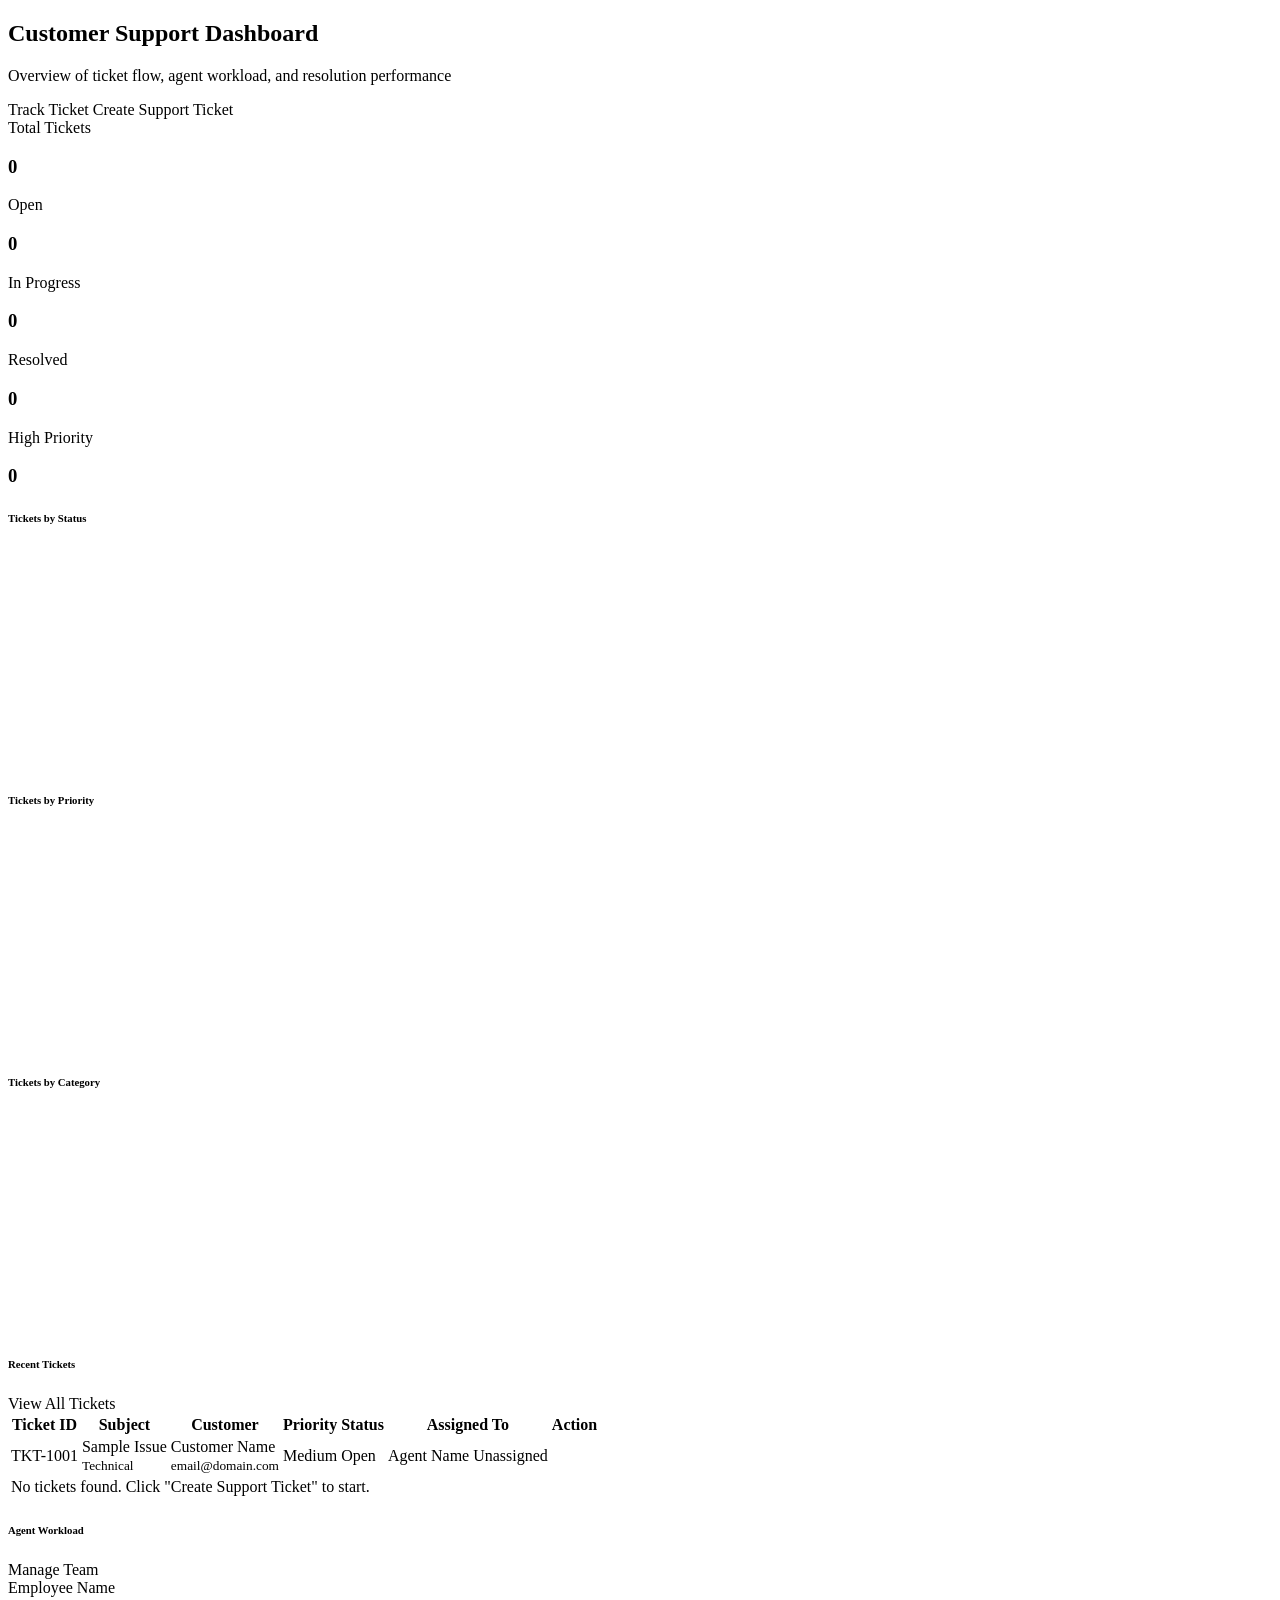
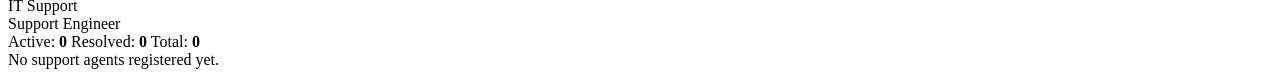
<file: target/classes/templates/dashboard/index.html>
<!DOCTYPE html>
<html lang="en" xmlns:th="http://www.thymeleaf.org" th:replace="~{layout/base :: layout(~{::title}, ~{::#main-content})}">
<head>
    <title>Dashboard - Customer Support System</title>
</head>
<body>
<div id="main-content">

    <!-- Page Header -->
    <div class="d-flex flex-wrap justify-content-between align-items-center mb-4 gap-2">
        <div>
            <h2 class="h3 fw-bold mb-1">Customer Support Dashboard</h2>
            <p class="text-muted mb-0">Overview of ticket flow, agent workload, and resolution performance</p>
        </div>
        <div class="d-flex gap-2">
            <a th:href="@{/track}" class="btn btn-outline-secondary d-flex align-items-center gap-1">
                <i class="bi bi-search"></i>
                <span>Track Ticket</span>
            </a>
            <a th:href="@{/tickets/new}" class="btn btn-primary d-flex align-items-center gap-1 shadow-sm">
                <i class="bi bi-plus-lg"></i>
                <span>Create Support Ticket</span>
            </a>
        </div>
    </div>

    <!-- KPI Metric Cards -->
    <div class="row g-3 mb-4">
        <!-- Total Tickets -->
        <div class="col-12 col-sm-6 col-xl-2">
            <div class="card stat-card shadow-sm border-0 h-100 bg-white">
                <div class="card-body p-3 d-flex align-items-center gap-3">
                    <div class="stat-icon-wrapper bg-primary-subtle text-primary">
                        <i class="bi bi-ticket-perforated-fill"></i>
                    </div>
                    <div>
                        <div class="text-muted small fw-semibold">Total Tickets</div>
                        <h3 class="fw-bold mb-0" th:text="${stats.totalTickets}">0</h3>
                    </div>
                </div>
            </div>
        </div>

        <!-- Open Tickets -->
        <div class="col-12 col-sm-6 col-xl-2">
            <div class="card stat-card shadow-sm border-0 h-100 bg-white">
                <div class="card-body p-3 d-flex align-items-center gap-3">
                    <div class="stat-icon-wrapper bg-info-subtle text-info">
                        <i class="bi bi-envelope-open-fill"></i>
                    </div>
                    <div>
                        <div class="text-muted small fw-semibold">Open</div>
                        <h3 class="fw-bold mb-0 text-info" th:text="${stats.openTickets}">0</h3>
                    </div>
                </div>
            </div>
        </div>

        <!-- In Progress -->
        <div class="col-12 col-sm-6 col-xl-3">
            <div class="card stat-card shadow-sm border-0 h-100 bg-white">
                <div class="card-body p-3 d-flex align-items-center gap-3">
                    <div class="stat-icon-wrapper bg-warning-subtle text-warning">
                        <i class="bi bi-arrow-repeat"></i>
                    </div>
                    <div>
                        <div class="text-muted small fw-semibold">In Progress</div>
                        <h3 class="fw-bold mb-0 text-warning" th:text="${stats.inProgressTickets}">0</h3>
                    </div>
                </div>
            </div>
        </div>

        <!-- Resolved -->
        <div class="col-12 col-sm-6 col-xl-3">
            <div class="card stat-card shadow-sm border-0 h-100 bg-white">
                <div class="card-body p-3 d-flex align-items-center gap-3">
                    <div class="stat-icon-wrapper bg-success-subtle text-success">
                        <i class="bi bi-check-circle-fill"></i>
                    </div>
                    <div>
                        <div class="text-muted small fw-semibold">Resolved</div>
                        <h3 class="fw-bold mb-0 text-success" th:text="${stats.resolvedTickets}">0</h3>
                    </div>
                </div>
            </div>
        </div>

        <!-- High Priority -->
        <div class="col-12 col-sm-6 col-xl-2">
            <div class="card stat-card shadow-sm border-0 h-100 bg-white">
                <div class="card-body p-3 d-flex align-items-center gap-3">
                    <div class="stat-icon-wrapper bg-danger-subtle text-danger">
                        <i class="bi bi-exclamation-octagon-fill"></i>
                    </div>
                    <div>
                        <div class="text-muted small fw-semibold">High Priority</div>
                        <h3 class="fw-bold mb-0 text-danger" th:text="${stats.highPriorityTickets}">0</h3>
                    </div>
                </div>
            </div>
        </div>
    </div>

    <!-- Charts Row -->
    <div class="row g-4 mb-4">
        <!-- Tickets by Status Chart -->
        <div class="col-12 col-lg-4">
            <div class="card shadow-sm h-100">
                <div class="card-header bg-white py-3 d-flex align-items-center justify-content-between">
                    <h6 class="mb-0 fw-bold"><i class="bi bi-pie-chart-fill text-primary me-2"></i>Tickets by Status</h6>
                </div>
                <div class="card-body d-flex flex-column align-items-center justify-content-center p-4">
                    <div style="height: 220px; width: 100%;">
                        <canvas id="statusChart"></canvas>
                    </div>
                </div>
            </div>
        </div>

        <!-- Tickets by Priority Chart -->
        <div class="col-12 col-lg-4">
            <div class="card shadow-sm h-100">
                <div class="card-header bg-white py-3 d-flex align-items-center justify-content-between">
                    <h6 class="mb-0 fw-bold"><i class="bi bi-bar-chart-fill text-warning me-2"></i>Tickets by Priority</h6>
                </div>
                <div class="card-body d-flex flex-column align-items-center justify-content-center p-4">
                    <div style="height: 220px; width: 100%;">
                        <canvas id="priorityChart"></canvas>
                    </div>
                </div>
            </div>
        </div>

        <!-- Tickets by Category Chart -->
        <div class="col-12 col-lg-4">
            <div class="card shadow-sm h-100">
                <div class="card-header bg-white py-3 d-flex align-items-center justify-content-between">
                    <h6 class="mb-0 fw-bold"><i class="bi bi-folder-fill text-info me-2"></i>Tickets by Category</h6>
                </div>
                <div class="card-body d-flex flex-column align-items-center justify-content-center p-4">
                    <div style="height: 220px; width: 100%;">
                        <canvas id="categoryChart"></canvas>
                    </div>
                </div>
            </div>
        </div>
    </div>

    <!-- Bottom Tables Row -->
    <div class="row g-4">
        <!-- Recent Tickets Table -->
        <div class="col-12 col-xl-8">
            <div class="card shadow-sm h-100">
                <div class="card-header bg-white py-3 d-flex align-items-center justify-content-between">
                    <h6 class="mb-0 fw-bold"><i class="bi bi-clock-history text-primary me-2"></i>Recent Tickets</h6>
                    <a th:href="@{/tickets}" class="btn btn-sm btn-outline-primary">View All Tickets</a>
                </div>
                <div class="card-body p-0">
                    <div class="table-responsive">
                        <table class="table table-hover align-middle mb-0">
                            <thead class="table-light">
                                <tr>
                                    <th>Ticket ID</th>
                                    <th>Subject</th>
                                    <th>Customer</th>
                                    <th>Priority</th>
                                    <th>Status</th>
                                    <th>Assigned To</th>
                                    <th class="text-end pe-3">Action</th>
                                </tr>
                            </thead>
                            <tbody>
                                <tr th:each="t : ${recentTickets}">
                                    <td>
                                        <a th:href="@{'/tickets/' + ${t.id}}" class="fw-bold text-decoration-none text-primary" th:text="${t.ticketId}">TKT-1001</a>
                                    </td>
                                    <td>
                                        <div class="fw-semibold text-truncate" style="max-width: 200px;" th:text="${t.title}">Sample Issue</div>
                                        <small class="text-muted" th:text="${t.category.displayName}">Technical</small>
                                    </td>
                                    <td>
                                        <div th:text="${t.customer.name}">Customer Name</div>
                                        <small class="text-muted" th:text="${t.customer.email}">email@domain.com</small>
                                    </td>
                                    <td>
                                        <span class="badge" th:classappend="${t.priority.badgeClass}" th:text="${t.priority.displayName}">Medium</span>
                                    </td>
                                    <td>
                                        <span class="badge" th:classappend="${t.status.badgeClass}" th:text="${t.status.displayName}">Open</span>
                                    </td>
                                    <td>
                                        <span th:if="${t.assignedTo != null}" class="text-dark" th:text="${t.assignedTo.fullName}">Agent Name</span>
                                        <span th:unless="${t.assignedTo != null}" class="text-muted fst-italic">Unassigned</span>
                                    </td>
                                    <td class="text-end pe-3">
                                        <a th:href="@{'/tickets/' + ${t.id}}" class="btn btn-sm btn-outline-secondary" title="View details">
                                            <i class="bi bi-eye"></i>
                                        </a>
                                    </td>
                                </tr>
                                <tr th:if="${#lists.isEmpty(recentTickets)}">
                                    <td colspan="7" class="text-center py-4 text-muted">
                                        No tickets found. Click "Create Support Ticket" to start.
                                    </td>
                                </tr>
                            </tbody>
                        </table>
                    </div>
                </div>
            </div>
        </div>

        <!-- Support Team Workload -->
        <div class="col-12 col-xl-4">
            <div class="card shadow-sm h-100">
                <div class="card-header bg-white py-3 d-flex align-items-center justify-content-between">
                    <h6 class="mb-0 fw-bold"><i class="bi bi-people-fill text-primary me-2"></i>Agent Workload</h6>
                    <a th:href="@{/employees}" class="btn btn-sm btn-outline-primary">Manage Team</a>
                </div>
                <div class="card-body p-0">
                    <div class="list-group list-group-flush">
                        <div class="list-group-item p-3" th:each="w : ${workloads}">
                            <div class="d-flex justify-content-between align-items-center mb-1">
                                <div class="fw-bold" th:text="${w.employee.fullName}">Employee Name</div>
                                <span class="badge bg-light text-dark border" th:text="${w.employee.department}">IT Support</span>
                            </div>
                            <div class="small text-muted mb-2" th:text="${w.employee.role}">Support Engineer</div>
                            <div class="d-flex justify-content-between small text-secondary">
                                <span>Active: <strong class="text-primary" th:text="${w.activeCount}">0</strong></span>
                                <span>Resolved: <strong class="text-success" th:text="${w.resolvedCount}">0</strong></span>
                                <span>Total: <strong th:text="${w.totalAssigned}">0</strong></span>
                            </div>
                        </div>
                        <div th:if="${#lists.isEmpty(workloads)}" class="p-4 text-center text-muted">
                            No support agents registered yet.
                        </div>
                    </div>
                </div>
            </div>
        </div>
    </div>

    <!-- Chart.js Initialization Script with Thymeleaf Data -->
    <script th:inline="javascript">
        /*<![CDATA[*/
        const statusData = /*[[${stats.statusDistribution}]]*/ {};
        const priorityData = /*[[${stats.priorityDistribution}]]*/ {};
        const categoryData = /*[[${stats.categoryDistribution}]]*/ {};

        // Status Chart (Doughnut)
        const statusCtx = document.getElementById('statusChart').getContext('2d');
        new Chart(statusCtx, {
            type: 'doughnut',
            data: {
                labels: Object.keys(statusData),
                datasets: [{
                    data: Object.values(statusData),
                    backgroundColor: ['#0d6efd', '#0dcaf0', '#198754', '#6c757d'],
                    borderWidth: 2
                }]
            },
            options: {
                responsive: true,
                maintainAspectRatio: false,
                plugins: {
                    legend: { position: 'bottom' }
                }
            }
        });

        // Priority Chart (Bar)
        const priorityCtx = document.getElementById('priorityChart').getContext('2d');
        new Chart(priorityCtx, {
            type: 'bar',
            data: {
                labels: Object.keys(priorityData),
                datasets: [{
                    label: 'Count',
                    data: Object.values(priorityData),
                    backgroundColor: ['#198754', '#ffc107', '#dc3545'],
                    borderRadius: 6
                }]
            },
            options: {
                responsive: true,
                maintainAspectRatio: false,
                plugins: { legend: { display: false } },
                scales: {
                    y: { beginAtZero: true, ticks: { precision: 0 } }
                }
            }
        });

        // Category Chart (Horizontal or Vertical Bar)
        const categoryCtx = document.getElementById('categoryChart').getContext('2d');
        new Chart(categoryCtx, {
            type: 'bar',
            data: {
                labels: Object.keys(categoryData),
                datasets: [{
                    label: 'Tickets',
                    data: Object.values(categoryData),
                    backgroundColor: '#6366f1',
                    borderRadius: 6
                }]
            },
            options: {
                indexAxis: 'y',
                responsive: true,
                maintainAspectRatio: false,
                plugins: { legend: { display: false } },
                scales: {
                    x: { beginAtZero: true, ticks: { precision: 0 } }
                }
            }
        });
        /*]]>*/
    </script>
</div>
</body>
</html>
</file>
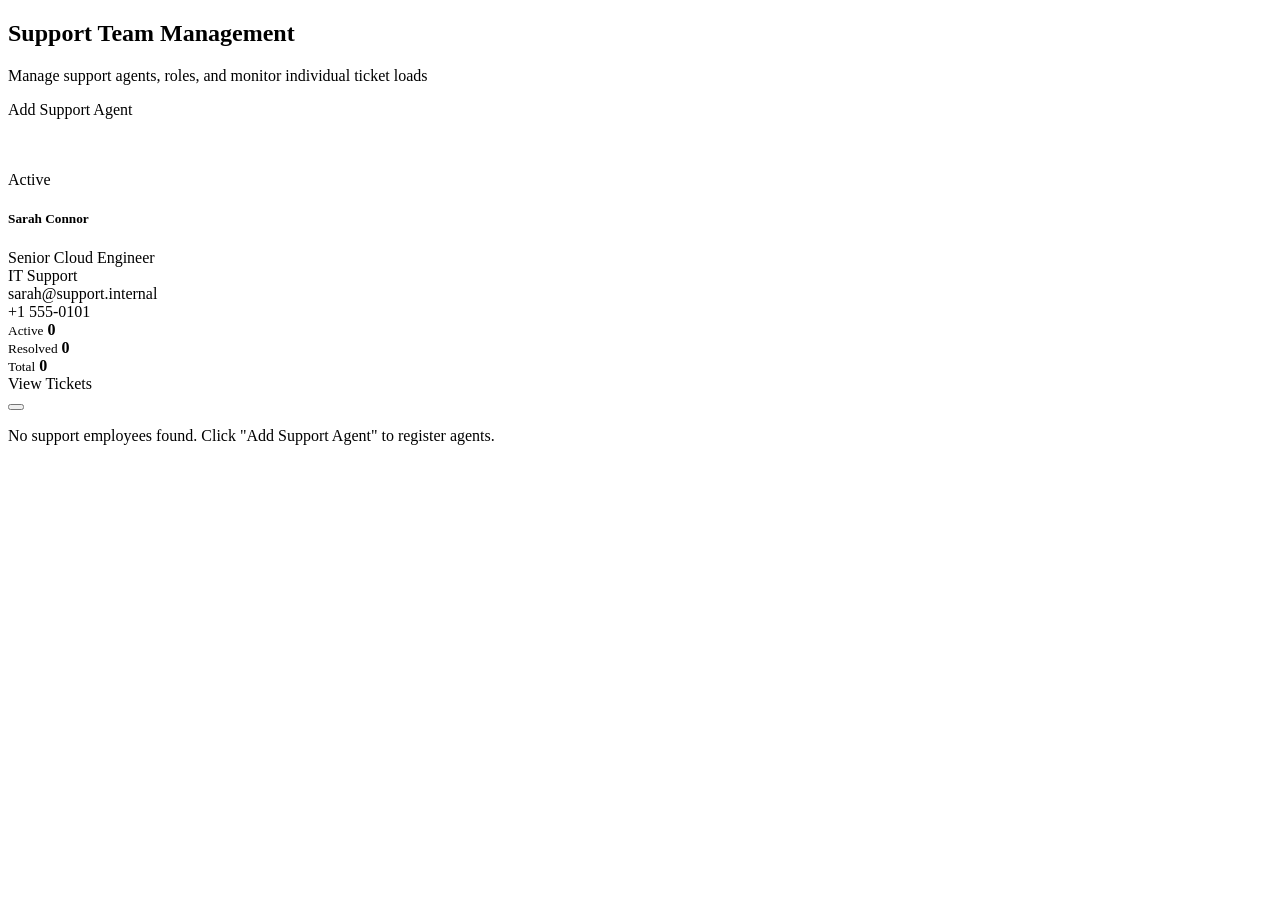
<file: target/classes/templates/employees/list.html>
<!DOCTYPE html>
<html lang="en" xmlns:th="http://www.thymeleaf.org" th:replace="~{layout/base :: layout(~{::title}, ~{::#main-content})}">
<head>
    <title>Support Team - Customer Support System</title>
</head>
<body>
<div id="main-content">

    <!-- Header -->
    <div class="d-flex flex-wrap justify-content-between align-items-center mb-4 gap-2">
        <div>
            <h2 class="h3 fw-bold mb-1">Support Team Management</h2>
            <p class="text-muted mb-0">Manage support agents, roles, and monitor individual ticket loads</p>
        </div>
        <div>
            <a th:href="@{/employees/new}" class="btn btn-primary d-flex align-items-center gap-1 shadow-sm">
                <i class="bi bi-person-plus-fill"></i>
                <span>Add Support Agent</span>
            </a>
        </div>
    </div>

    <!-- Employee Cards Grid -->
    <div class="row g-4">
        <div class="col-12 col-md-6 col-xl-3" th:each="w : ${workloads}">
            <div class="card shadow-sm border-0 h-100">
                <div class="card-body p-4 d-flex flex-column">
                    <div class="d-flex justify-content-between align-items-start mb-3">
                        <div class="rounded-circle bg-primary-subtle text-primary p-3 d-flex align-items-center justify-content-center" style="width: 52px; height: 52px;">
                            <i class="bi bi-person-badge-fill fs-4"></i>
                        </div>
                        <span class="badge" th:classappend="${w.employee.active ? 'bg-success-subtle text-success border border-success' : 'bg-secondary-subtle text-secondary border'}">
                            <span th:text="${w.employee.active ? 'Active' : 'Inactive'}">Active</span>
                        </span>
                    </div>

                    <h5 class="fw-bold mb-1 text-dark" th:text="${w.employee.fullName}">Sarah Connor</h5>
                    <div class="text-primary fw-medium small mb-1" th:text="${w.employee.role}">Senior Cloud Engineer</div>
                    <div class="text-muted small mb-3"><i class="bi bi-building me-1"></i><span th:text="${w.employee.department}">IT Support</span></div>

                    <div class="small text-secondary mb-3 pb-3 border-bottom">
                        <div class="d-flex align-items-center gap-2 mb-1">
                            <i class="bi bi-envelope text-muted"></i>
                            <span class="text-truncate" th:text="${w.employee.email}">sarah@support.internal</span>
                        </div>
                        <div class="d-flex align-items-center gap-2" th:if="${w.employee.phone != null and !w.employee.phone.isBlank()}">
                            <i class="bi bi-telephone text-muted"></i>
                            <span th:text="${w.employee.phone}">+1 555-0101</span>
                        </div>
                    </div>

                    <!-- Workload stats -->
                    <div class="row g-2 text-center mb-3">
                        <div class="col-4">
                            <div class="p-2 bg-light rounded-2">
                                <small class="text-muted d-block">Active</small>
                                <strong class="text-primary fs-5" th:text="${w.activeCount}">0</strong>
                            </div>
                        </div>
                        <div class="col-4">
                            <div class="p-2 bg-light rounded-2">
                                <small class="text-muted d-block">Resolved</small>
                                <strong class="text-success fs-5" th:text="${w.resolvedCount}">0</strong>
                            </div>
                        </div>
                        <div class="col-4">
                            <div class="p-2 bg-light rounded-2">
                                <small class="text-muted d-block">Total</small>
                                <strong class="text-dark fs-5" th:text="${w.totalAssigned}">0</strong>
                            </div>
                        </div>
                    </div>

                    <div class="mt-auto d-flex justify-content-between align-items-center pt-2">
                        <a th:href="@{'/tickets?employeeId=' + ${w.employee.id}}" class="btn btn-outline-primary btn-sm">
                            <i class="bi bi-list-task me-1"></i> View Tickets
                        </a>
                        <form th:action="@{'/employees/' + ${w.employee.id} + '/toggle'}" method="post">
                            <button type="submit" class="btn btn-sm" th:classappend="${w.employee.active ? 'btn-outline-secondary' : 'btn-outline-success'}"
                                    th:title="${w.employee.active ? 'Deactivate Agent' : 'Activate Agent'}">
                                <i class="bi" th:classappend="${w.employee.active ? 'bi-pause-circle' : 'bi-play-circle'}"></i>
                                <span th:text="${w.employee.active ? 'Pause' : 'Activate'}"></span>
                            </button>
                        </form>
                    </div>

                </div>
            </div>
        </div>

        <div th:if="${#lists.isEmpty(workloads)}" class="col-12 text-center py-5">
            <p class="text-muted">No support employees found. Click "Add Support Agent" to register agents.</p>
        </div>
    </div>

</div>
</body>
</html>
</file>
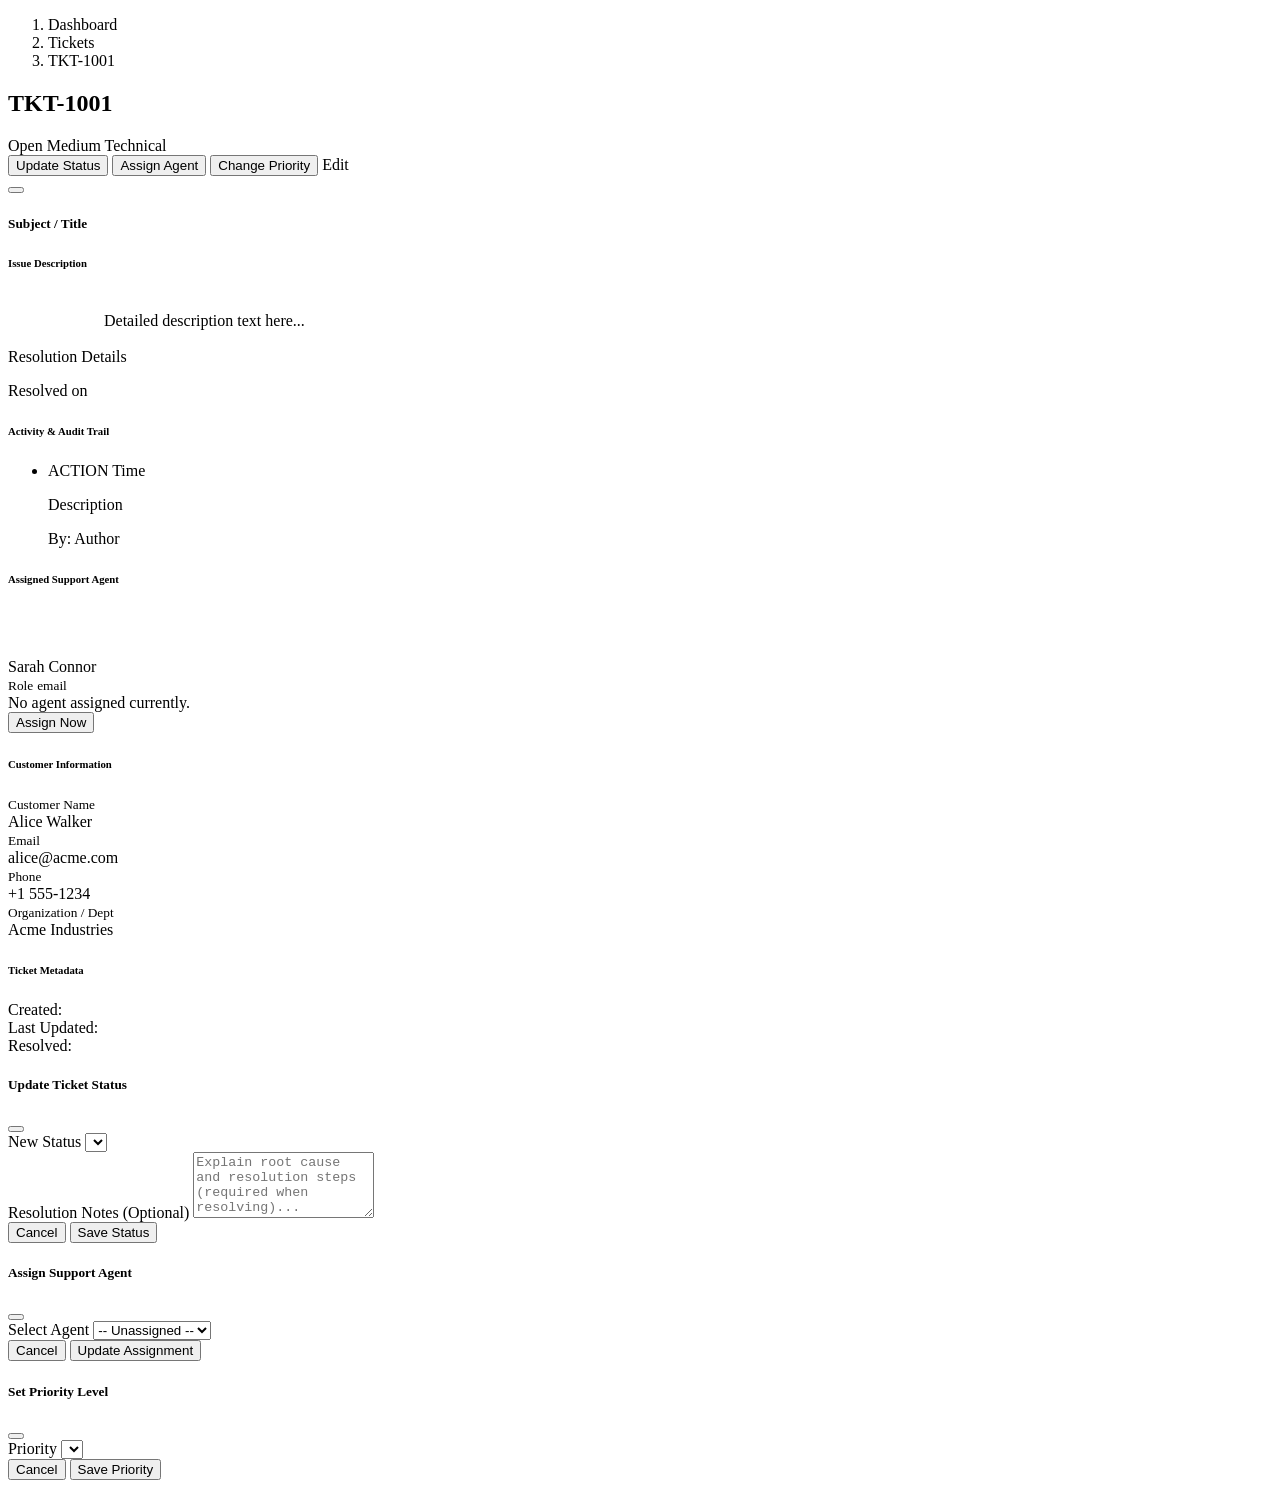
<file: target/classes/templates/tickets/detail.html>
<!DOCTYPE html>
<html lang="en" xmlns:th="http://www.thymeleaf.org" th:replace="~{layout/base :: layout(~{::title}, ~{::#main-content})}">
<head>
    <title th:text="'Ticket ' + ${ticket.ticketId} + ' - Details'">Ticket Details</title>
</head>
<body>
<div id="main-content">

    <!-- Header & Action Bar -->
    <div class="d-flex flex-wrap justify-content-between align-items-center mb-4 gap-3">
        <div>
            <nav aria-label="breadcrumb">
                <ol class="breadcrumb mb-1 small">
                    <li class="breadcrumb-item"><a th:href="@{/dashboard}">Dashboard</a></li>
                    <li class="breadcrumb-item"><a th:href="@{/tickets}">Tickets</a></li>
                    <li class="breadcrumb-item active" aria-current="page" th:text="${ticket.ticketId}">TKT-1001</li>
                </ol>
            </nav>
            <div class="d-flex align-items-center gap-2 flex-wrap">
                <h2 class="h3 fw-bold mb-0" th:text="${ticket.ticketId}">TKT-1001</h2>
                <span class="badge" th:classappend="${ticket.status.badgeClass}" th:text="${ticket.status.displayName}">Open</span>
                <span class="badge" th:classappend="${ticket.priority.badgeClass}" th:text="${ticket.priority.displayName} + ' Priority'">Medium</span>
                <span class="badge bg-light text-dark border" th:text="${ticket.category.displayName}">Technical</span>
            </div>
        </div>

        <!-- Quick Action Modals Triggers -->
        <div class="d-flex flex-wrap gap-2">
            <!-- Update Status Modal Button -->
            <button type="button" class="btn btn-outline-primary btn-sm d-flex align-items-center gap-1" data-bs-toggle="modal" data-bs-target="#statusModal">
                <i class="bi bi-arrow-repeat"></i>
                <span>Update Status</span>
            </button>

            <!-- Assign Agent Modal Button -->
            <button type="button" class="btn btn-outline-secondary btn-sm d-flex align-items-center gap-1" data-bs-toggle="modal" data-bs-target="#assignModal">
                <i class="bi bi-person-check"></i>
                <span>Assign Agent</span>
            </button>

            <!-- Change Priority Modal Button -->
            <button type="button" class="btn btn-outline-secondary btn-sm d-flex align-items-center gap-1" data-bs-toggle="modal" data-bs-target="#priorityModal">
                <i class="bi bi-flag"></i>
                <span>Change Priority</span>
            </button>

            <!-- Edit Button -->
            <a th:href="@{'/tickets/' + ${ticket.id} + '/edit'}" class="btn btn-warning btn-sm d-flex align-items-center gap-1">
                <i class="bi bi-pencil"></i>
                <span>Edit</span>
            </a>

            <!-- Delete Button -->
            <form th:action="@{'/tickets/' + ${ticket.id} + '/delete'}" method="post" onsubmit="return confirm('Are you sure you want to permanently delete this ticket?');">
                <button type="submit" class="btn btn-outline-danger btn-sm" title="Delete Ticket">
                    <i class="bi bi-trash"></i>
                </button>
            </form>
        </div>
    </div>

    <!-- Main Content Details Grid -->
    <div class="row g-4 mb-4">
        
        <!-- Left: Issue Details & Resolution -->
        <div class="col-12 col-lg-8">
            <div class="card shadow-sm border-0 mb-4">
                <div class="card-header bg-white py-3">
                    <h5 class="mb-0 fw-bold" th:text="${ticket.title}">Subject / Title</h5>
                </div>
                <div class="card-body p-4">
                    <h6 class="text-muted fw-semibold small text-uppercase mb-2">Issue Description</h6>
                    <div class="p-3 bg-light rounded-3 text-secondary lh-lg mb-4" style="white-space: pre-wrap;" th:text="${ticket.description}">
                        Detailed description text here...
                    </div>

                    <!-- Resolution Notes if any -->
                    <div th:if="${ticket.resolutionNotes != null and !ticket.resolutionNotes.isBlank()}" class="alert alert-success border-0 shadow-sm">
                        <div class="d-flex align-items-center gap-2 fw-bold mb-1">
                            <i class="bi bi-check-circle-fill"></i>
                            <span>Resolution Details</span>
                        </div>
                        <p class="mb-0 small text-secondary" style="white-space: pre-wrap;" th:text="${ticket.resolutionNotes}"></p>
                        <div th:if="${ticket.resolvedAt != null}" class="text-muted small mt-2">
                            Resolved on <span th:text="${#temporals.format(ticket.resolvedAt, 'dd MMM yyyy, HH:mm')}"></span>
                        </div>
                    </div>
                </div>
            </div>

            <!-- Activity Audit Trail / History Timeline -->
            <div class="card shadow-sm border-0">
                <div class="card-header bg-white py-3">
                    <h6 class="mb-0 fw-bold"><i class="bi bi-clock-history text-primary me-2"></i>Activity &amp; Audit Trail</h6>
                </div>
                <div class="card-body p-4">
                    <ul class="timeline">
                        <li class="timeline-item" th:each="act : ${ticket.activities}">
                            <div class="timeline-marker"
                                 th:classappend="${act.action == 'CREATED' ? 'success' : (act.action == 'STATUS_CHANGED' ? 'danger' : '')}"></div>
                            <div class="d-flex justify-content-between align-items-baseline">
                                <span class="fw-bold text-dark small" th:text="${act.action}">ACTION</span>
                                <span class="text-muted small" th:text="${#temporals.format(act.timestamp, 'dd MMM yyyy, HH:mm')}">Time</span>
                            </div>
                            <p class="mb-1 text-secondary small" th:text="${act.description}">Description</p>
                            <span class="text-muted small fst-italic">By: <span th:text="${act.performedBy}">Author</span></span>
                        </li>
                    </ul>
                </div>
            </div>
        </div>

        <!-- Right: Metadata & Customer Card -->
        <div class="col-12 col-lg-4">
            
            <!-- Assigned Support Employee Card -->
            <div class="card shadow-sm border-0 mb-4">
                <div class="card-header bg-white py-3">
                    <h6 class="mb-0 fw-bold"><i class="bi bi-person-badge text-primary me-2"></i>Assigned Support Agent</h6>
                </div>
                <div class="card-body p-3">
                    <div th:if="${ticket.assignedTo != null}" class="d-flex align-items-center gap-3">
                        <div class="rounded-circle bg-primary-subtle text-primary p-3 d-flex align-items-center justify-content-center" style="width: 48px; height: 48px;">
                            <i class="bi bi-person-fill fs-5"></i>
                        </div>
                        <div>
                            <div class="fw-bold text-dark" th:text="${ticket.assignedTo.fullName}">Sarah Connor</div>
                            <small class="text-muted d-block" th:text="${ticket.assignedTo.role} + ' &bull; ' + ${ticket.assignedTo.department}">Role</small>
                            <small class="text-muted d-block"><i class="bi bi-envelope me-1"></i><span th:text="${ticket.assignedTo.email}">email</span></small>
                        </div>
                    </div>
                    <div th:unless="${ticket.assignedTo != null}" class="text-center py-3 text-muted">
                        <i class="bi bi-person-dash fs-3 d-block text-secondary mb-1"></i>
                        <span>No agent assigned currently.</span>
                        <div class="mt-2">
                            <button type="button" class="btn btn-sm btn-outline-primary" data-bs-toggle="modal" data-bs-target="#assignModal">Assign Now</button>
                        </div>
                    </div>
                </div>
            </div>

            <!-- Customer Details Card -->
            <div class="card shadow-sm border-0 mb-4">
                <div class="card-header bg-white py-3">
                    <h6 class="mb-0 fw-bold"><i class="bi bi-person text-info me-2"></i>Customer Information</h6>
                </div>
                <div class="card-body p-3">
                    <div class="mb-2">
                        <small class="text-muted d-block fw-semibold">Customer Name</small>
                        <div class="fw-bold text-dark" th:text="${ticket.customer.name}">Alice Walker</div>
                    </div>
                    <div class="mb-2">
                        <small class="text-muted d-block fw-semibold">Email</small>
                        <div>
                            <a th:href="'mailto:' + ${ticket.customer.email}" class="text-decoration-none" th:text="${ticket.customer.email}">alice@acme.com</a>
                        </div>
                    </div>
                    <div class="mb-2" th:if="${ticket.customer.phone != null and !ticket.customer.phone.isBlank()}">
                        <small class="text-muted d-block fw-semibold">Phone</small>
                        <div th:text="${ticket.customer.phone}">+1 555-1234</div>
                    </div>
                    <div class="mb-0" th:if="${ticket.customer.companyOrDept != null and !ticket.customer.companyOrDept.isBlank()}">
                        <small class="text-muted d-block fw-semibold">Organization / Dept</small>
                        <div th:text="${ticket.customer.companyOrDept}">Acme Industries</div>
                    </div>
                </div>
            </div>

            <!-- Ticket Meta Info Card -->
            <div class="card shadow-sm border-0">
                <div class="card-header bg-white py-3">
                    <h6 class="mb-0 fw-bold"><i class="bi bi-info-circle text-secondary me-2"></i>Ticket Metadata</h6>
                </div>
                <div class="card-body p-3 small text-secondary">
                    <div class="d-flex justify-content-between py-1 border-bottom">
                        <span>Created:</span>
                        <strong th:text="${#temporals.format(ticket.createdAt, 'dd MMM yyyy, HH:mm')}"></strong>
                    </div>
                    <div class="d-flex justify-content-between py-1 border-bottom">
                        <span>Last Updated:</span>
                        <strong th:text="${#temporals.format(ticket.updatedAt, 'dd MMM yyyy, HH:mm')}"></strong>
                    </div>
                    <div class="d-flex justify-content-between py-1" th:if="${ticket.resolvedAt != null}">
                        <span>Resolved:</span>
                        <strong class="text-success" th:text="${#temporals.format(ticket.resolvedAt, 'dd MMM yyyy, HH:mm')}"></strong>
                    </div>
                </div>
            </div>

        </div>

    </div>

    <!-- MODAL 1: Update Status -->
    <div class="modal fade" id="statusModal" tabindex="-1" aria-labelledby="statusModalLabel" aria-hidden="true">
        <div class="modal-dialog">
            <div class="modal-content">
                <form th:action="@{'/tickets/' + ${ticket.id} + '/status'}" method="post">
                    <div class="modal-header">
                        <h5 class="modal-title fw-bold" id="statusModalLabel">Update Ticket Status</h5>
                        <button type="button" class="btn-close" data-bs-dismiss="modal" aria-label="Close"></button>
                    </div>
                    <div class="modal-body">
                        <div class="mb-3">
                            <label class="form-label fw-semibold">New Status</label>
                            <select name="status" class="form-select">
                                <option th:each="st : ${allStatuses}" th:value="${st}" th:text="${st.displayName}"
                                        th:selected="${ticket.status == st}"></option>
                            </select>
                        </div>
                        <div class="mb-3">
                            <label class="form-label fw-semibold">Resolution Notes (Optional)</label>
                            <textarea name="resolutionNotes" rows="4" class="form-control"
                                      placeholder="Explain root cause and resolution steps (required when resolving)..."
                                      th:text="${ticket.resolutionNotes}"></textarea>
                        </div>
                    </div>
                    <div class="modal-footer">
                        <button type="button" class="btn btn-outline-secondary" data-bs-dismiss="modal">Cancel</button>
                        <button type="submit" class="btn btn-primary">Save Status</button>
                    </div>
                </form>
            </div>
        </div>
    </div>

    <!-- MODAL 2: Assign Employee -->
    <div class="modal fade" id="assignModal" tabindex="-1" aria-labelledby="assignModalLabel" aria-hidden="true">
        <div class="modal-dialog">
            <div class="modal-content">
                <form th:action="@{'/tickets/' + ${ticket.id} + '/assign'}" method="post">
                    <div class="modal-header">
                        <h5 class="modal-title fw-bold" id="assignModalLabel">Assign Support Agent</h5>
                        <button type="button" class="btn-close" data-bs-dismiss="modal" aria-label="Close"></button>
                    </div>
                    <div class="modal-body">
                        <div class="mb-3">
                            <label class="form-label fw-semibold">Select Agent</label>
                            <select name="employeeId" class="form-select">
                                <option value="">-- Unassigned --</option>
                                <option th:each="emp : ${employees}" th:value="${emp.id}"
                                        th:text="${emp.fullName} + ' (' + ${emp.role} + ' - ' + ${emp.department} + ')'"
                                        th:selected="${ticket.assignedTo != null and ticket.assignedTo.id == emp.id}"></option>
                            </select>
                        </div>
                    </div>
                    <div class="modal-footer">
                        <button type="button" class="btn btn-outline-secondary" data-bs-dismiss="modal">Cancel</button>
                        <button type="submit" class="btn btn-primary">Update Assignment</button>
                    </div>
                </form>
            </div>
        </div>
    </div>

    <!-- MODAL 3: Update Priority -->
    <div class="modal fade" id="priorityModal" tabindex="-1" aria-labelledby="priorityModalLabel" aria-hidden="true">
        <div class="modal-dialog">
            <div class="modal-content">
                <form th:action="@{'/tickets/' + ${ticket.id} + '/priority'}" method="post">
                    <div class="modal-header">
                        <h5 class="modal-title fw-bold" id="priorityModalLabel">Set Priority Level</h5>
                        <button type="button" class="btn-close" data-bs-dismiss="modal" aria-label="Close"></button>
                    </div>
                    <div class="modal-body">
                        <div class="mb-3">
                            <label class="form-label fw-semibold">Priority</label>
                            <select name="priority" class="form-select">
                                <option th:each="pr : ${allPriorities}" th:value="${pr}" th:text="${pr.displayName}"
                                        th:selected="${ticket.priority == pr}"></option>
                            </select>
                        </div>
                    </div>
                    <div class="modal-footer">
                        <button type="button" class="btn btn-outline-secondary" data-bs-dismiss="modal">Cancel</button>
                        <button type="submit" class="btn btn-primary">Save Priority</button>
                    </div>
                </form>
            </div>
        </div>
    </div>

</div>
</body>
</html>
</file>
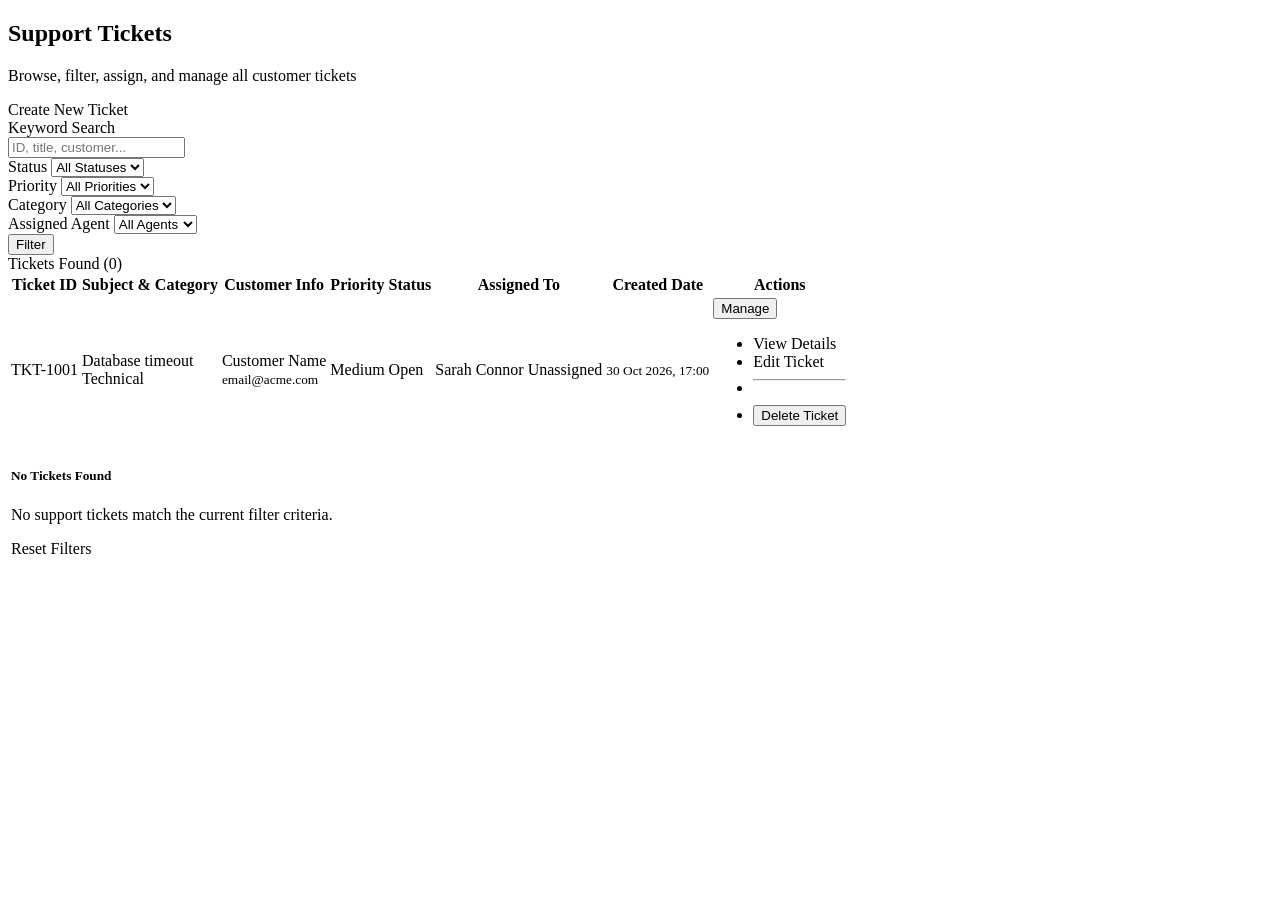
<file: target/classes/templates/tickets/list.html>
<!DOCTYPE html>
<html lang="en" xmlns:th="http://www.thymeleaf.org" th:replace="~{layout/base :: layout(~{::title}, ~{::#main-content})}">
<head>
    <title>All Tickets - Customer Support System</title>
</head>
<body>
<div id="main-content">

    <!-- Header -->
    <div class="d-flex flex-wrap justify-content-between align-items-center mb-4 gap-2">
        <div>
            <h2 class="h3 fw-bold mb-1">Support Tickets</h2>
            <p class="text-muted mb-0">Browse, filter, assign, and manage all customer tickets</p>
        </div>
        <div>
            <a th:href="@{/tickets/new}" class="btn btn-primary d-flex align-items-center gap-1 shadow-sm">
                <i class="bi bi-plus-lg"></i>
                <span>Create New Ticket</span>
            </a>
        </div>
    </div>

    <!-- Search & Filter Card -->
    <div class="card shadow-sm mb-4">
        <div class="card-body p-3">
            <form th:action="@{/tickets}" method="get" class="row g-2 align-items-end">
                <div class="col-12 col-md-3">
                    <label class="form-label small fw-semibold text-muted">Keyword Search</label>
                    <div class="input-group input-group-sm">
                        <span class="input-group-text bg-white"><i class="bi bi-search"></i></span>
                        <input type="text" name="keyword" th:value="${keyword}" class="form-control" placeholder="ID, title, customer...">
                    </div>
                </div>

                <div class="col-6 col-md-2">
                    <label class="form-label small fw-semibold text-muted">Status</label>
                    <select name="status" class="form-select form-select-sm">
                        <option value="">All Statuses</option>
                        <option th:each="st : ${allStatuses}" th:value="${st}" th:text="${st.displayName}"
                                th:selected="${selectedStatus == st}"></option>
                    </select>
                </div>

                <div class="col-6 col-md-2">
                    <label class="form-label small fw-semibold text-muted">Priority</label>
                    <select name="priority" class="form-select form-select-sm">
                        <option value="">All Priorities</option>
                        <option th:each="pr : ${allPriorities}" th:value="${pr}" th:text="${pr.displayName}"
                                th:selected="${selectedPriority == pr}"></option>
                    </select>
                </div>

                <div class="col-6 col-md-2">
                    <label class="form-label small fw-semibold text-muted">Category</label>
                    <select name="category" class="form-select form-select-sm">
                        <option value="">All Categories</option>
                        <option th:each="cat : ${allCategories}" th:value="${cat}" th:text="${cat.displayName}"
                                th:selected="${selectedCategory == cat}"></option>
                    </select>
                </div>

                <div class="col-6 col-md-2">
                    <label class="form-label small fw-semibold text-muted">Assigned Agent</label>
                    <select name="employeeId" class="form-select form-select-sm">
                        <option value="">All Agents</option>
                        <option th:each="emp : ${employees}" th:value="${emp.id}" th:text="${emp.fullName}"
                                th:selected="${selectedEmployeeId == emp.id}"></option>
                    </select>
                </div>

                <div class="col-12 col-md-1 d-flex gap-1">
                    <button type="submit" class="btn btn-primary btn-sm w-100" title="Apply Filters">Filter</button>
                    <a th:href="@{/tickets}" class="btn btn-outline-secondary btn-sm" title="Clear Filters"><i class="bi bi-x-lg"></i></a>
                </div>
            </form>
        </div>
    </div>

    <!-- Tickets Table Card -->
    <div class="card shadow-sm border-0">
        <div class="card-header bg-white py-3 d-flex justify-content-between align-items-center">
            <span class="fw-bold">
                Tickets Found (<span th:text="${#lists.size(tickets)}">0</span>)
            </span>
        </div>
        <div class="card-body p-0">
            <div class="table-responsive">
                <table class="table table-hover align-middle mb-0">
                    <thead class="table-light">
                        <tr>
                            <th>Ticket ID</th>
                            <th>Subject &amp; Category</th>
                            <th>Customer Info</th>
                            <th>Priority</th>
                            <th>Status</th>
                            <th>Assigned To</th>
                            <th>Created Date</th>
                            <th class="text-end pe-4">Actions</th>
                        </tr>
                    </thead>
                    <tbody>
                        <tr th:each="t : ${tickets}">
                            <td>
                                <a th:href="@{'/tickets/' + ${t.id}}" class="fw-bold text-decoration-none text-primary" th:text="${t.ticketId}">TKT-1001</a>
                            </td>
                            <td>
                                <div class="fw-semibold text-truncate" style="max-width: 250px;" th:text="${t.title}">Database timeout</div>
                                <span class="badge bg-light text-secondary border small" th:text="${t.category.displayName}">Technical</span>
                            </td>
                            <td>
                                <div class="fw-medium" th:text="${t.customer.name}">Customer Name</div>
                                <small class="text-muted d-block" th:text="${t.customer.email}">email@acme.com</small>
                            </td>
                            <td>
                                <span class="badge" th:classappend="${t.priority.badgeClass}" th:text="${t.priority.displayName}">Medium</span>
                            </td>
                            <td>
                                <span class="badge" th:classappend="${t.status.badgeClass}" th:text="${t.status.displayName}">Open</span>
                            </td>
                            <td>
                                <span th:if="${t.assignedTo != null}" class="text-dark fw-medium" th:text="${t.assignedTo.fullName}">Sarah Connor</span>
                                <span th:unless="${t.assignedTo != null}" class="text-muted fst-italic">Unassigned</span>
                            </td>
                            <td>
                                <small class="text-muted" th:text="${#temporals.format(t.createdAt, 'dd MMM yyyy, HH:mm')}">30 Oct 2026, 17:00</small>
                            </td>
                            <td class="text-end pe-4">
                                <div class="dropdown">
                                    <button class="btn btn-sm btn-light border dropdown-toggle" type="button" data-bs-toggle="dropdown" aria-expanded="false">
                                        Manage
                                    </button>
                                    <ul class="dropdown-menu dropdown-menu-end shadow-sm">
                                        <li><a class="dropdown-item" th:href="@{'/tickets/' + ${t.id}}"><i class="bi bi-eye text-primary me-2"></i>View Details</a></li>
                                        <li><a class="dropdown-item" th:href="@{'/tickets/' + ${t.id} + '/edit'}"><i class="bi bi-pencil text-warning me-2"></i>Edit Ticket</a></li>
                                        <li><hr class="dropdown-divider"></li>
                                        <li>
                                            <form th:action="@{'/tickets/' + ${t.id} + '/delete'}" method="post" onsubmit="return confirm('Are you sure you want to delete this ticket?');">
                                                <button type="submit" class="dropdown-item text-danger"><i class="bi bi-trash me-2"></i>Delete Ticket</button>
                                            </form>
                                        </li>
                                    </ul>
                                </div>
                            </td>
                        </tr>
                        <tr th:if="${#lists.isEmpty(tickets)}">
                            <td colspan="8" class="text-center py-5 text-muted">
                                <i class="bi bi-inbox fs-1 d-block mb-2 text-secondary"></i>
                                <h5>No Tickets Found</h5>
                                <p class="small text-muted mb-3">No support tickets match the current filter criteria.</p>
                                <a th:href="@{/tickets}" class="btn btn-sm btn-outline-secondary">Reset Filters</a>
                            </td>
                        </tr>
                    </tbody>
                </table>
            </div>
        </div>
    </div>

</div>
</body>
</html>
</file>
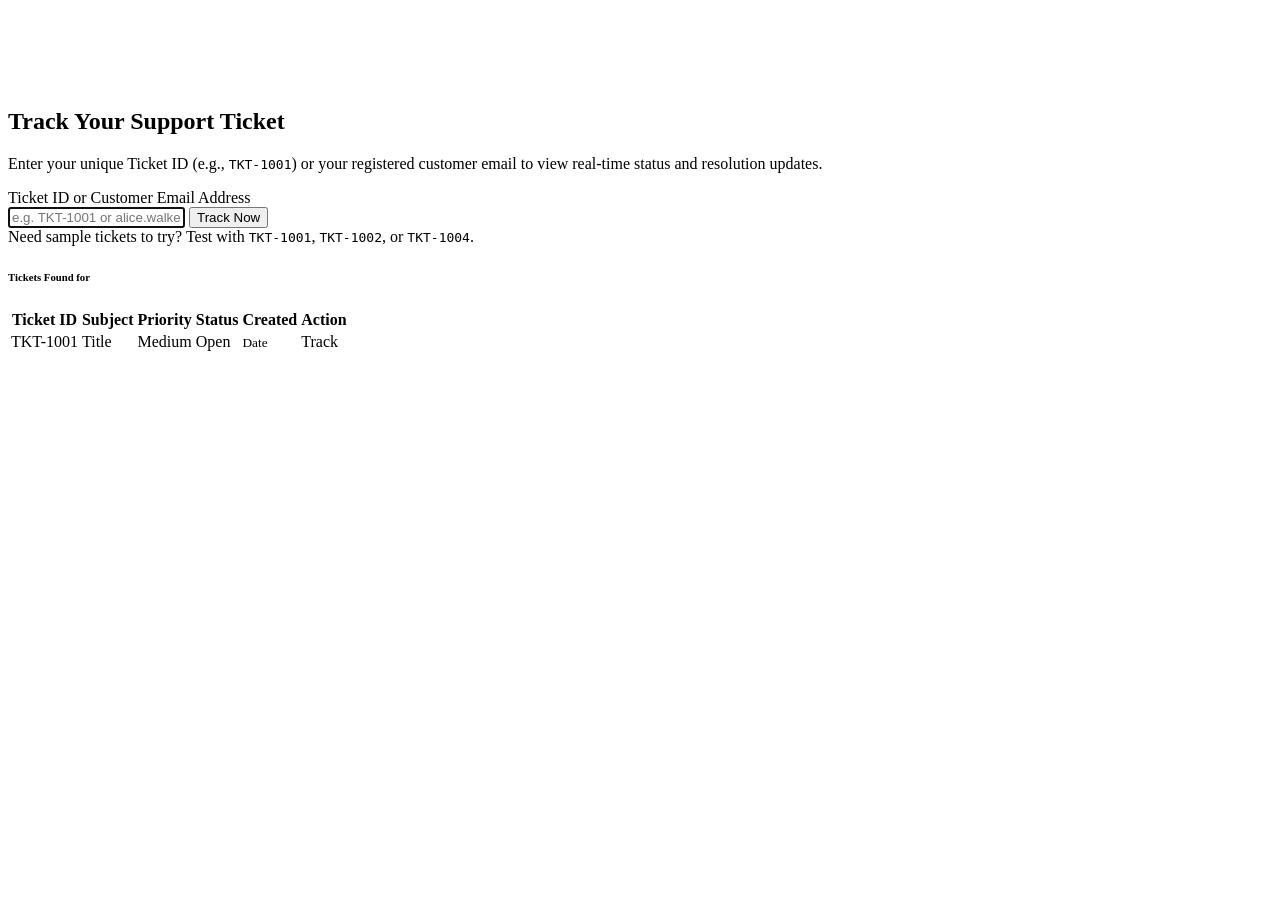
<file: target/classes/templates/track/search.html>
<!DOCTYPE html>
<html lang="en" xmlns:th="http://www.thymeleaf.org" th:replace="~{layout/base :: layout(~{::title}, ~{::#main-content})}">
<head>
    <title>Track Your Ticket - Customer Support System</title>
</head>
<body>
<div id="main-content">

    <div class="row justify-content-center py-4">
        <div class="col-12 col-md-10 col-lg-7 text-center">
            
            <div class="mb-4">
                <div class="rounded-circle bg-primary-subtle text-primary p-4 d-inline-flex align-items-center justify-content-center shadow-sm mb-3" style="width: 80px; height: 80px;">
                    <i class="bi bi-search fs-1"></i>
                </div>
                <h2 class="fw-bold mb-2">Track Your Support Ticket</h2>
                <p class="text-muted">Enter your unique Ticket ID (e.g., <code class="fw-bold text-primary">TKT-1001</code>) or your registered customer email to view real-time status and resolution updates.</p>
            </div>

            <!-- Search Box Card -->
            <div class="card shadow border-0 mb-4 text-start">
                <div class="card-body p-4">
                    <form th:action="@{/track}" method="post">
                        <div class="mb-3">
                            <label class="form-label fw-semibold">Ticket ID or Customer Email Address</label>
                            <div class="input-group input-group-lg">
                                <span class="input-group-text bg-white border-end-0 text-muted">
                                    <i class="bi bi-upc-scan"></i>
                                </span>
                                <input type="text" name="query" th:value="${query}" class="form-control border-start-0 ps-0"
                                       placeholder="e.g. TKT-1001 or alice.walker@acmeglobal.com" required autofocus>
                                <button class="btn btn-primary px-4 fw-semibold" type="submit">
                                    <i class="bi bi-search me-1"></i> Track Now
                                </button>
                            </div>
                        </div>
                    </form>

                    <div class="small text-muted d-flex align-items-center gap-2">
                        <i class="bi bi-info-circle text-primary"></i>
                        <span>Need sample tickets to try? Test with <code class="text-primary">TKT-1001</code>, <code class="text-primary">TKT-1002</code>, or <code class="text-primary">TKT-1004</code>.</span>
                    </div>
                </div>
            </div>

            <!-- Multiple Tickets by Email Results Table -->
            <div th:if="${emailSearchResults != null and !emailSearchResults.isEmpty()}" class="card shadow-sm border-0 text-start mt-4">
                <div class="card-header bg-white py-3">
                    <h6 class="mb-0 fw-bold">Tickets Found for <span class="text-primary" th:text="${query}"></span></h6>
                </div>
                <div class="card-body p-0">
                    <div class="table-responsive">
                        <table class="table table-hover align-middle mb-0">
                            <thead class="table-light">
                                <tr>
                                    <th>Ticket ID</th>
                                    <th>Subject</th>
                                    <th>Priority</th>
                                    <th>Status</th>
                                    <th>Created</th>
                                    <th class="text-end pe-3">Action</th>
                                </tr>
                            </thead>
                            <tbody>
                                <tr th:each="item : ${emailSearchResults}">
                                    <td>
                                        <a th:href="@{'/track?query=' + ${item.ticketId}}" class="fw-bold text-primary text-decoration-none" th:text="${item.ticketId}">TKT-1001</a>
                                    </td>
                                    <td class="fw-medium text-truncate" style="max-width: 250px;" th:text="${item.title}">Title</td>
                                    <td><span class="badge" th:classappend="${item.priority.badgeClass}" th:text="${item.priority.displayName}">Medium</span></td>
                                    <td><span class="badge" th:classappend="${item.status.badgeClass}" th:text="${item.status.displayName}">Open</span></td>
                                    <td><small class="text-muted" th:text="${#temporals.format(item.createdAt, 'dd MMM yyyy')}">Date</small></td>
                                    <td class="text-end pe-3">
                                        <a th:href="@{'/track?query=' + ${item.ticketId}}" class="btn btn-sm btn-outline-primary">Track</a>
                                    </td>
                                </tr>
                            </tbody>
                        </table>
                    </div>
                </div>
            </div>

        </div>
    </div>

</div>
</body>
</html>
</file>
